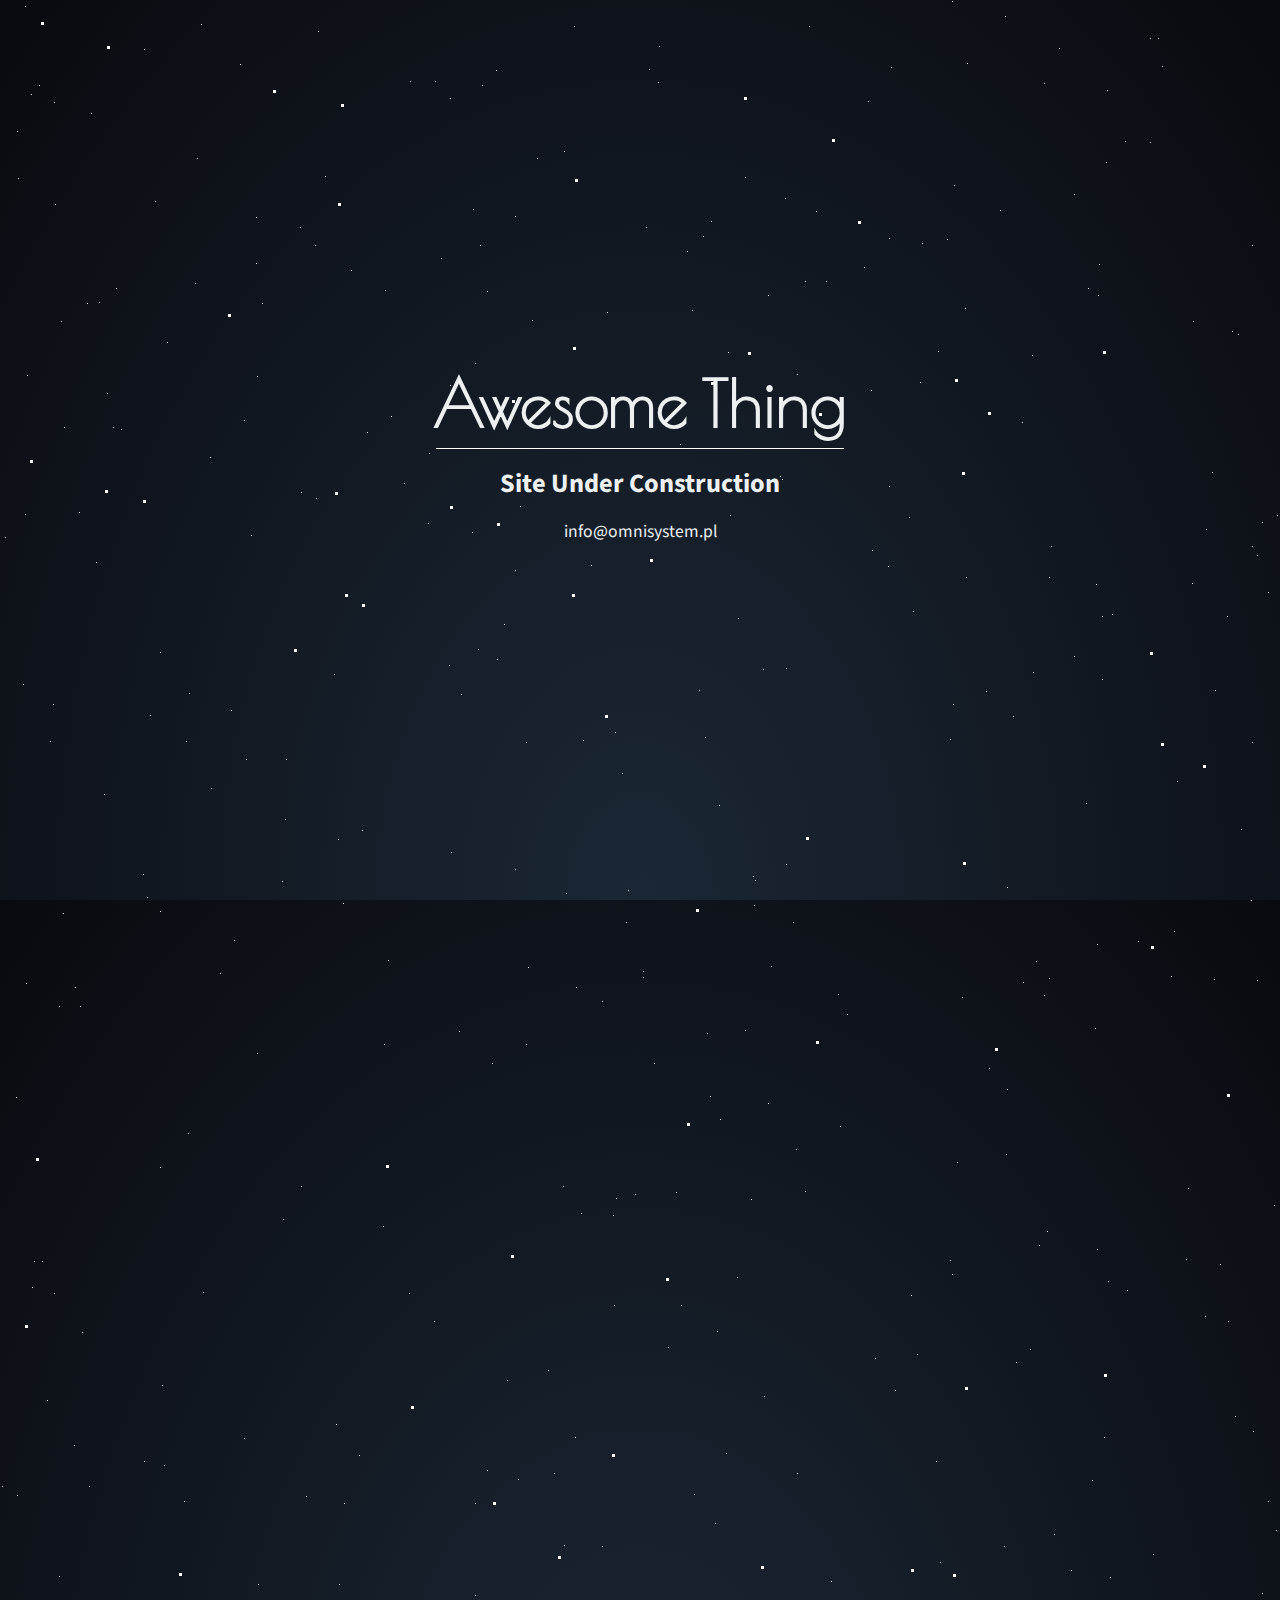
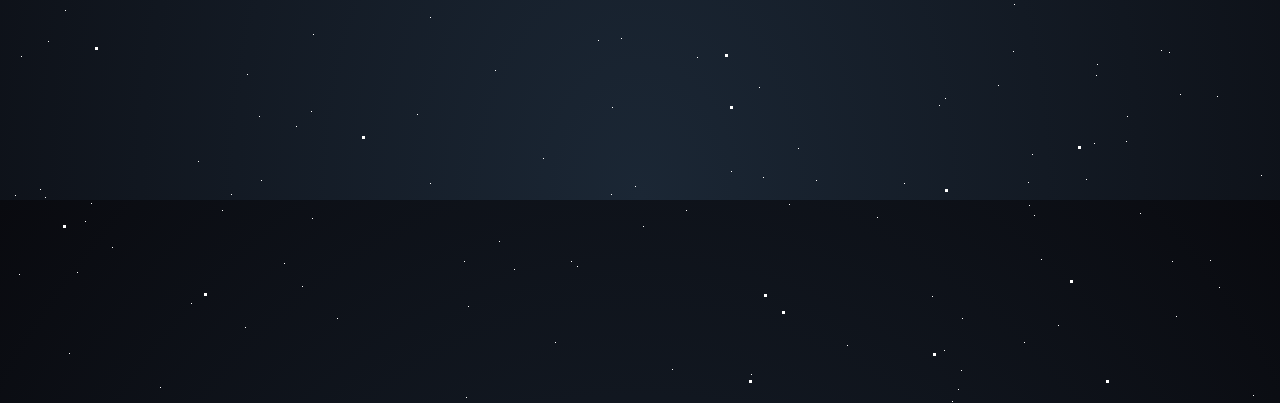
<file: index.html>
<!DOCTYPE html>
<html lang="en">

<head>
    <meta charset="UTF-8">
    <meta name="viewport" content="width=device-width,initial-scale=1">
    <meta http-equiv="X-UA-Compatible" content="IE=edge">
    <title>Site under construction</title>
    <meta name="description" content="web deweloper">
    <meta name="keywords" content="strona internetowa">
    <link rel="stylesheet" href="style.css">
    <!--    <link rel="stylesheet" href="#">-->
    <!--    <link rel="stylesheet" href="#">-->
    <!--    <link rel="shortcut icon" type="image/x-icon" href="#">-->
</head>

<body>
    <div class="overlay"></div>
    <div class="stars" aria-hidden="true"></div>
    <div class="starts2" aria-hidden="true"></div>
    <div class="stars3" aria-hidden="true"></div>
    <main class="main">
        <section class="contact">
            <h1 class="title">Awesome Thing</h1>
            <h2 class="sub-title">Site Under Construction</h2>
            <p>
                <a class="email" href="mailto:info@omnisystem.pl">info@omnisystem.pl</a>
            </p>
        </section>
    </main>
</body>

</html>
</file>
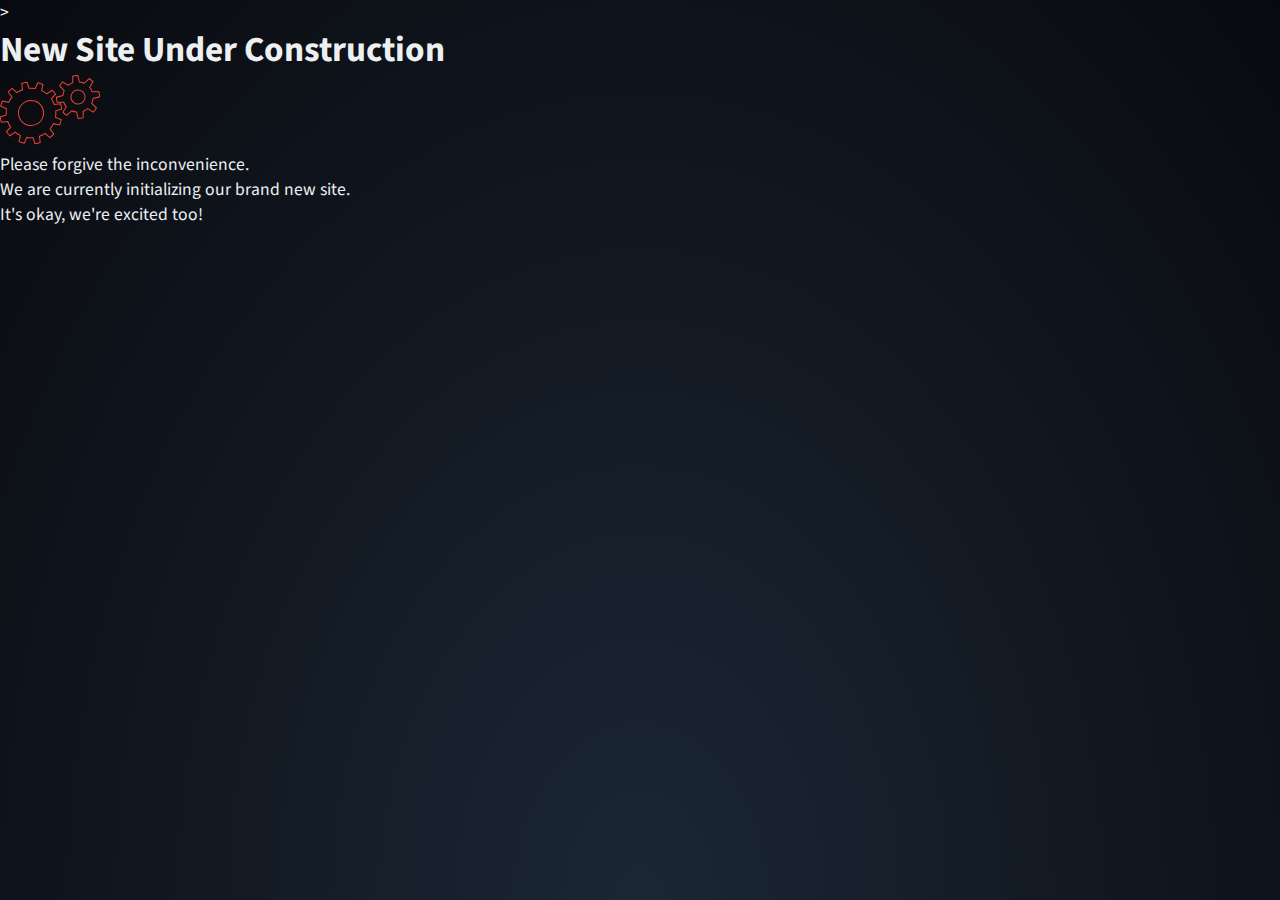
<file: UnderConstruction.html>
<!DOCTYPE html>
<html lang="en">

<head>
    <meta charset="UTF-8">
    <meta name="viewport" content="width=device-width,initial-scale=1">
    <meta http-equiv="X-UA-Compatible" content="IE=edge">>
    <title>Not Found 404</title>
    <meta name="description" content="web deweloper">
    <meta name="keywords" content="strona internetowa">
    <link rel="stylesheet" href="style.css">
    <link rel="stylesheet" href="#">
    <link rel="stylesheet" href="#">
    <link rel="shortcut icon" type="image/x-icon" href="#">
</head>

<body>
<div class="warning-content">
<h1>New Site Under Construction</h1>
<svg version="1.1" xmlns="http://www.w3.org/2000/svg" xmlns:xlink="http://www.w3.org/1999/xlink" x="0px" y="0px"
	 width="100.001px" height="70px" viewBox="0 0 100 68">
<g id="large">
	<g>
	<path d="M55.777,38.473l6.221-1.133c0.017-1.791-0.123-3.573-0.41-5.324l-6.321-0.19c-0.438-2.053-1.135-4.048-2.076-5.931
		l4.82-4.094c-0.868-1.552-1.874-3.028-3.005-4.417l-5.569,2.999c-1.385-1.54-2.98-2.921-4.771-4.099l2.124-5.954
		c-0.759-0.452-1.543-0.878-2.357-1.269c-0.811-0.39-1.625-0.732-2.449-1.046l-3.325,5.381c-2.038-0.665-4.113-1.052-6.183-1.174
		L31.34,6.002c-1.792-0.02-3.571,0.119-5.32,0.406l-0.191,6.32c-2.056,0.439-4.051,1.137-5.936,2.08l-4.097-4.82
		c-1.546,0.872-3.022,1.875-4.407,3.006l2.996,5.566c-1.54,1.384-2.925,2.985-4.104,4.778c-2.16-0.771-4.196-1.498-5.953-2.127
		c-0.449,0.765-0.875,1.544-1.265,2.354c-0.39,0.811-0.733,1.63-1.049,2.457c1.587,0.981,3.424,2.119,5.377,3.325
		c-0.662,2.037-1.049,4.117-1.172,6.186l-6.218,1.136c-0.021,1.789,0.12,3.566,0.407,5.321l6.32,0.188
		c0.442,2.06,1.143,4.057,2.082,5.937l-4.818,4.095c0.872,1.549,1.873,3.026,3.009,4.412l5.563-2.998
		c1.392,1.54,2.989,2.92,4.777,4.099l-2.121,5.954c0.756,0.446,1.538,0.871,2.348,1.258c0.813,0.394,1.633,0.739,2.462,1.05
		l3.326-5.375c2.033,0.662,4.109,1.05,6.175,1.17l1.137,6.221c1.791,0.019,3.569-0.123,5.323-0.407l0.194-6.324
		c2.053-0.438,4.045-1.136,5.927-2.079l4.093,4.817c1.55-0.865,3.026-1.87,4.414-2.999l-2.995-5.572
		c1.537-1.385,2.914-2.98,4.093-4.772l5.953,2.127c0.448-0.761,0.878-1.545,1.268-2.356c0.388-0.808,0.729-1.631,1.047-2.458
		l-5.378-3.324C55.268,42.615,55.655,40.542,55.777,38.473z M42.302,42.435c-3.002,6.243-10.495,8.872-16.737,5.866
		c-6.244-2.999-8.872-10.493-5.867-16.736c3.002-6.244,10.495-8.873,16.736-5.869C42.676,28.698,45.306,36.19,42.302,42.435z"  fill="none" stroke="#E43"/>    <animateTransform
            attributeName="transform"
            begin="0s"
            dur="3s"
            type="rotate"
            from="0 31 37"
            to="360 31 37"
            repeatCount="indefinite"
    </animateTransform>
</g>
<g id="small">
	<path d="M93.068,19.253L99,16.31c-0.371-1.651-0.934-3.257-1.679-4.776l-6.472,1.404c-0.902-1.436-2.051-2.735-3.42-3.819
		l2.115-6.273c-0.706-0.448-1.443-0.867-2.213-1.238c-0.774-0.371-1.559-0.685-2.351-0.958l-3.584,5.567
		c-1.701-0.39-3.432-0.479-5.118-0.284L73.335,0c-1.652,0.367-3.256,0.931-4.776,1.672l1.404,6.47
		c-1.439,0.899-2.744,2.047-3.835,3.419c-2.208-0.746-4.38-1.476-6.273-2.114c-0.451,0.71-0.874,1.448-1.244,2.229
		c-0.371,0.764-0.68,1.541-0.954,2.329c1.681,1.078,3.612,2.323,5.569,3.579c-0.399,1.711-0.486,3.449-0.291,5.145
		c-2.086,1.034-4.143,2.055-5.936,2.945c0.368,1.648,0.929,3.25,1.67,4.769c1.954-0.426,4.193-0.912,6.468-1.405
		c0.906,1.449,2.06,2.758,3.442,3.853l-2.117,6.27c0.708,0.449,1.439,0.865,2.218,1.236c0.767,0.371,1.551,0.685,2.338,0.96
		c1.081-1.68,2.319-3.612,3.583-5.574c1.714,0.401,3.457,0.484,5.156,0.288L82.695,42c1.651-0.371,3.252-0.931,4.773-1.676
		c-0.425-1.952-0.912-4.194-1.404-6.473c1.439-0.902,2.744-2.057,3.835-3.436l6.273,2.11c0.444-0.7,0.856-1.43,1.225-2.197
		c0.372-0.777,0.691-1.569,0.963-2.361l-5.568-3.586C93.181,22.677,93.269,20.939,93.068,19.253z M84.365,24.062
		c-1.693,3.513-5.908,4.991-9.418,3.302c-3.513-1.689-4.99-5.906-3.301-9.419c1.688-3.513,5.906-4.991,9.417-3.302
		C84.573,16.331,86.05,20.549,84.365,24.062z" fill="none" stroke="#E43"/>
  <animateTransform
            attributeName="transform"
            begin="0s"
            dur="2s"
            type="rotate"
            from="0 78 21"
            to="-360 78 21"
            repeatCount="indefinite"
    </animateTransform>
</g>
</svg>
<p>
  Please forgive the inconvenience. <br />
  We are currently initializing our brand new site.
</p>
<p>
  It's okay, we're excited too!
</p>

</div>
</body>

</html>
</file>
<file: style.css>
@import url('https://fonts.googleapis.com/css?family=Poiret+One|Source+Sans+Pro');

* {
    padding: 0;
    margin: 0;
    box-sizing: border-box;
}

html,
body {
    height: 100%;
}

body {
    font-size: 110%;
    color: #ecf0f1;
    font-family: 'Source Sans Pro', sans-serif;
    background: radial-gradient(ellipse at bottom, #1b2735 0%, #090a0f 100%);
    width: 100%;
    position: absolute;
    top: 0;
    left: 0;
    overflow: hidden;
}

.main {
    position: absolute;
    height: 100%;
    width: 100%;
    display: flex;
    justify-content: center;
    align-items: center;
}

.contact {
    display: flex;
    flex-direction: column;
    justify-content: center;
    align-items: center;
}

.title {
    font-family: 'Poiret One', cursive;
    font-size: 4rem;
    margin-bottom: .5rem;
    width: 100%;
    text-align: center;
}

.sub-title {
    border-top: .1rem solid #fff;
    padding: 1rem 4rem;
    text-align: center;
}

.email {
    color: #ecf0f1;
    text-decoration: none;
}

.email:hover {
    color: #fff;
}


/* CSS hack using multiple box-shadows to get them **Stars** */

.stars {
    width: 1px;
    height: 1px;
    background: transparent;
    box-shadow: 1983px 1070px #FFF, 1625px 734px #FFF, 1505px 1218px #FFF, 1288px 1382px #FFF, 1023px 982px #FFF, 184px 1501px #FFF, 1352px 1072px #FFF, 966px 577px #FFF, 1928px 1505px #FFF, 284px 1863px #FFF, 871px 390px #FFF, 1591px 1017px #FFF, 1919px 1315px #FFF, 1552px 697px #FFF, 1775px 1722px #FFF, 61px 321px #FFF, 1108px 1281px #FFF, 1795px 22px #FFF, 1808px 716px #FFF, 797px 374px #FFF, 796px 1149px #FFF, 952px 1px #FFF, 1361px 1185px #FFF, 1110px 1577px #FFF, 1058px 1925px #FFF, 160px 1987px #FFF, 1274px 1205px #FFF, 39px 85px #FFF, 1835px 484px #FFF, 495px 1670px #FFF, 986px 691px #FFF, 2px 1486px #FFF, 719px 805px #FFF, 1601px 89px #FFF, 591px 565px #FFF, 1317px 1604px #FFF, 1805px 1486px #FFF, 703px 236px #FFF, 1950px 1089px #FFF, 1527px 1923px #FFF, 1690px 36px #FFF, 1252px 245px #FFF, 343px 903px #FFF, 143px 874px #FFF, 939px 1705px #FFF, 1733px 372px #FFF, 362px 830px #FFF, 1580px 1181px #FFF, 251px 535px #FFF, 1666px 1111px #FFF, 1276px 1530px #FFF, 958px 1989px #FFF, 75px 987px #FFF, 256px 217px #FFF, 635px 1194px #FFF, 1004px 1546px #FFF, 1910px 878px #FFF, 520px 506px #FFF, 1000px 210px #FFF, 1455px 1027px #FFF, 417px 1714px #FFF, 1376px 674px #FFF, 1744px 1390px #FFF, 195px 283px #FFF, 621px 1638px #FFF, 962px 997px #FFF, 283px 1219px #FFF, 1591px 1953px #FFF, 160px 652px #FFF, 1430px 948px #FFF, 1589px 1722px #FFF, 614px 1305px #FFF, 167px 342px #FFF, 1172px 1861px #FFF, 1097px 1249px #FFF, 1094px 1743px #FFF, 1988px 1361px #FFF, 461px 694px #FFF, 1096px 584px #FFF, 1876px 1984px #FFF, 315px 245px #FFF, 441px 258px #FFF, 1219px 1887px #FFF, 480px 245px #FFF, 285px 819px #FFF, 1753px 1833px #FFF, 816px 1780px #FFF, 245px 1927px #FFF, 715px 1523px #FFF, 475px 1595px #FFF, 1162px 66px #FFF, 543px 1758px #FFF, 112px 1847px #FFF, 1604px 1243px #FFF, 1888px 1758px #FFF, 162px 1385px #FFF, 1587px 1863px #FFF, 1059px 48px #FFF, 1161px 1650px #FFF, 1881px 289px #FFF, 475px 363px #FFF, 160px 911px #FFF, 487px 291px #FFF, 496px 70px #FFF, 1107px 90px #FFF, 731px 1771px #FFF, 1517px 918px #FFF, 1013px 716px #FFF, 1832px 882px #FFF, 107px 393px #FFF, 1503px 1860px #FFF, 31px 94px #FFF, 1640px 1112px #FFF, 697px 1657px #FFF, 435px 81px #FFF, 1526px 1467px #FFF, 602px 1001px #FFF, 1409px 306px #FFF, 1631px 1005px #FFF, 302px 1886px #FFF, 1262px 522px #FFF, 1606px 776px #FFF, 1813px 1471px #FFF, 1784px 1953px #FFF, 499px 1841px #FFF, 805px 1191px #FFF, 786px 864px #FFF, 940px 1562px #FFF, 1016px 1362px #FFF, 1036px 961px #FFF, 1666px 173px #FFF, 1214px 979px #FFF, 54px 1293px #FFF, 231px 710px #FFF, 434px 1321px #FFF, 259px 1716px #FFF, 1463px 380px #FFF, 1406px 1130px #FFF, 913px 611px #FFF, 1489px 1218px #FFF, 1777px 61px #FFF, 967px 63px #FFF, 1598px 1504px #FFF, 1528px 1134px #FFF, 1641px 111px #FFF, 1980px 1181px #FFF, 945px 1698px #FFF, 430px 1617px #FFF, 482px 85px #FFF, 554px 1473px #FFF, 1112px 614px #FFF, 1030px 1349px #FFF, 1666px 1753px #FFF, 1049px 978px #FFF, 1817px 1144px #FFF, 759px 1687px #FFF, 1371px 1720px #FFF, 1393px 461px #FFF, 26px 983px #FFF, 85px 1821px #FFF, 1193px 321px #FFF, 240px 64px #FFF, 220px 973px #FFF, 607px 312px #FFF, 1102px 679px #FFF, 1314px 329px #FFF, 1802px 1079px #FFF, 1997px 85px #FFF, 782px 479px #FFF, 1647px 52px #FFF, 1945px 514px #FFF, 938px 351px #FFF, 1140px 1813px #FFF, 1348px 1582px #FFF, 1188px 1188px #FFF, 1494px 1341px #FFF, 1552px 834px #FFF, 1592px 1952px #FFF, 450px 98px #FFF, 581px 1213px #FFF, 1736px 1193px #FFF, 944px 1950px #FFF, 526px 1044px #FFF, 1869px 788px #FFF, 911px 1295px #FFF, 1521px 1135px #FFF, 1725px 1438px #FFF, 1691px 110px #FFF, 1903px 1777px #FFF, 643px 1826px #FFF, 222px 1810px #FFF, 1613px 1035px #FFF, 201px 24px #FFF, 1325px 557px #FFF, 1169px 1652px #FFF, 385px 290px #FFF, 1733px 168px #FFF, 1886px 438px #FFF, 1533px 315px #FFF, 388px 960px #FFF, 312px 1818px #FFF, 1605px 6px #FFF, 231px 1794px #FFF, 686px 1810px #FFF, 1301px 577px #FFF, 1583px 474px #FFF, 1916px 756px #FFF, 694px 1494px #FFF, 1877px 1341px #FFF, 25px 6px #FFF, 1717px 316px #FFF, 1906px 1307px #FFF, 1555px 316px #FFF, 699px 690px #FFF, 1335px 368px #FFF, 1871px 668px #FFF, 301px 492px #FFF, 1899px 747px #FFF, 680px 444px #FFF, 654px 1063px #FFF, 45px 1797px #FFF, 826px 281px #FFF, 1041px 1859px #FFF, 1690px 7px #FFF, 797px 1473px #FFF, 1697px 1680px #FFF, 1704px 572px #FFF, 144px 49px #FFF, 1099px 264px #FFF, 789px 1804px #FFF, 186px 741px #FFF, 306px 1496px #FFF, 473px 209px #FFF, 1763px 127px #FFF, 116px 288px #FFF, 450px 385px #FFF, 210px 457px #FFF, 1433px 1540px #FFF, 1766px 1459px #FFF, 1426px 215px #FFF, 1313px 296px #FFF, 410px 81px #FFF, 1809px 593px #FFF, 515px 216px #FFF, 1903px 1912px #FFF, 564px 1545px #FFF, 99px 302px #FFF, 164px 1465px #FFF, 1560px 801px #FFF, 1839px 663px #FFF, 191px 1903px #FFF, 5px 537px #FFF, 1150px 38px #FFF, 1310px 647px #FFF, 1257px 555px #FFF, 487px 1470px #FFF, 1769px 1121px #FFF, 1698px 1155px #FFF, 1176px 1916px #FFF, 1192px 583px #FFF, 1778px 1511px #FFF, 1330px 354px #FFF, 705px 737px #FFF, 449px 665px #FFF, 89px 1486px #FFF, 751px 1974px #FFF, 1733px 1742px #FFF, 1289px 1386px #FFF, 1621px 1363px #FFF, 571px 1861px #FFF, 1697px 1850px #FFF, 504px 624px #FFF, 889px 238px #FFF, 1627px 1435px #FFF, 1379px 1367px #FFF, 872px 550px #FFF, 472px 532px #FFF, 466px 1997px #FFF, 932px 1896px #FFF, 1044px 83px #FFF, 1262px 1593px #FFF, 1953px 1478px #FFF, 1127px 1716px #FFF, 325px 176px #FFF, 1742px 1505px #FFF, 1088px 288px #FFF, 1212px 472px #FFF, 1365px 985px #FFF, 1086px 803px #FFF, 256px 263px #FFF, 1300px 1444px #FFF, 1673px 201px #FFF, 188px 1133px #FFF, 404px 483px #FFF, 59px 1006px #FFF, 1013px 1651px #FFF, 947px 239px #FFF, 18px 178px #FFF, 1430px 1851px #FFF, 763px 1777px #FFF, 1737px 196px #FFF, 643px 977px #FFF, 1335px 1275px #FFF, 1513px 1200px #FFF, 497px 659px #FFF, 1929px 800px #FFF, 1481px 283px #FFF, 1232px 331px #FFF, 1518px 1754px #FFF, 515px 869px #FFF, 1127px 1290px #FFF, 726px 1453px #FFF, 864px 267px #FFF, 313px 1634px #FFF, 1562px 606px #FFF, 91px 1803px #FFF, 40px 1789px #FFF, 1097px 944px #FFF, 1949px 1949px #FFF, 17px 1495px #FFF, 1786px 93px #FFF, 577px 1866px #FFF, 1252px 546px #FFF, 564px 151px #FFF, 1096px 1675px #FFF, 1743px 1694px #FFF, 1332px 311px #FFF, 1935px 1625px #FFF, 1251px 900px #FFF, 840px 1126px #FFF, 763px 669px #FFF, 1414px 1146px #FFF, 32px 1287px #FFF, 950px 739px #FFF, 1730px 856px #FFF, 1032px 1754px #FFF, 155px 201px #FFF, 1999px 1250px #FFF, 1811px 1488px #FFF, 805px 281px #FFF, 875px 1358px #FFF, 1757px 86px #FFF, 1824px 605px #FFF, 429px 453px #FFF, 1955px 1159px #FFF, 19px 1874px #FFF, 1549px 109px #FFF, 1684px 145px #FFF, 1973px 685px #FFF, 338px 839px #FFF, 659px 46px #FFF, 1600px 344px #FFF, 838px 994px #FFF, 337px 1918px #FFF, 583px 740px #FFF, 687px 251px #FFF, 1900px 1031px #FFF, 1296px 449px #FFF, 1268px 592px #FFF, 383px 1226px #FFF, 868px 101px #FFF, 891px 67px #FFF, 1957px 940px #FFF, 74px 1445px #FFF, 1432px 898px #FFF, 430px 1783px #FFF, 954px 185px #FFF, 359px 1455px #FFF, 635px 1786px #FFF, 1186px 1259px #FFF, 1445px 1505px #FFF, 1177px 781px #FFF, 1407px 603px #FFF, 1257px 980px #FFF, 96px 562px #FFF, 1999px 1560px #FFF, 1153px 1554px #FFF, 1033px 672px #FFF, 1051px 546px #FFF, 753px 876px #FFF, 1763px 145px #FFF, 1704px 1207px #FFF, 34px 1261px #FFF, 817px 1041px #FFF, 247px 1674px #FFF, 121px 429px #FFF, 515px 570px #FFF, 1762px 1489px #FFF, 234px 940px #FFF, 1095px 1028px #FFF, 720px 1119px #FFF, 1238px 334px #FFF, 91px 113px #FFF, 147px 897px #FFF, 1029px 1805px #FFF, 1680px 1957px #FFF, 475px 1503px #FFF, 1557px 917px #FFF, 1458px 1762px #FFF, 612px 1707px #FFF, 1329px 393px #FFF, 160px 1167px #FFF, 1631px 1887px #FFF, 1125px 141px #FFF, 257px 376px #FFF, 809px 26px #FFF, 1349px 199px #FFF, 1805px 88px #FFF, 69px 1953px #FFF, 1206px 529px #FFF, 646px 227px #FFF, 1097px 1664px #FFF, 42px 1261px #FFF, 1604px 360px #FFF, 1939px 187px #FFF, 1220px 1264px #FFF, 1044px 995px #FFF, 1005px 16px #FFF, 1648px 1612px #FFF, 847px 1014px #FFF, 339px 1584px #FFF, 1329px 1304px #FFF, 961px 1970px #FFF, 711px 221px #FFF, 888px 566px #FFF, 53px 704px #FFF, 1369px 846px #FFF, 1261px 1775px #FFF, 737px 1277px #FFF, 1071px 1570px #FFF, 77px 1872px #FFF, 1268px 1501px #FFF, 598px 1640px #FFF, 1769px 297px #FFF, 1074px 656px #FFF, 1006px 1154px #FFF, 672px 1969px #FFF, 922px 243px #FFF, 622px 773px #FFF, 1875px 804px #FFF, 1873px 600px #FFF, 1844px 1794px #FFF, 1253px 1995px #FFF, 616px 1198px #FFF, 1829px 1743px #FFF, 1321px 504px #FFF, 1340px 566px #FFF, 1520px 1825px #FFF, 1696px 1333px #FFF, 537px 158px #FFF, 1106px 162px #FFF, 25px 514px #FFF, 1022px 422px #FFF, 1955px 391px #FFF, 1126px 1741px #FFF, 754px 905px #FFF, 1217px 1696px #FFF, 351px 270px #FFF, 950px 1260px #FFF, 1847px 658px #FFF, 23px 684px #FFF, 1295px 572px #FFF, 257px 1053px #FFF, 87px 303px #FFF, 798px 1748px #FFF, 1150px 142px #FFF, 48px 1641px #FFF, 1492px 1328px #FFF, 1385px 1766px #FFF, 296px 1726px #FFF, 1299px 1780px #FFF, 1316px 522px #FFF, 1953px 1526px #FFF, 1007px 1089px #FFF, 1824px 1598px #FFF, 1720px 480px #FFF, 555px 1942px #FFF, 367px 432px #FFF, 957px 1162px #FFF, 384px 1044px #FFF, 738px 618px #FFF, 1568px 1432px #FFF, 211px 788px #FFF, 198px 1761px #FFF, 745px 177px #FFF, 1700px 159px #FFF, 316px 498px #FFF, 65px 1610px #FFF, 1948px 1638px #FFF, 936px 1461px #FFF, 1656px 622px #FFF, 575px 1437px #FFF, 336px 1424px #FFF, 1215px 690px #FFF, 1641px 1542px #FFF, 998px 1685px #FFF, 952px 1274px #FFF, 1448px 1165px #FFF, 904px 1783px #FFF, 1788px 1404px #FFF, 1748px 1717px #FFF, 793px 922px #FFF, 1032px 355px #FFF, 1158px 38px #FFF, 1573px 1855px #FFF, 751px 1199px #FFF, 1284px 227px #FFF, 391px 416px #FFF, 55px 204px #FFF, 962px 1918px #FFF, 668px 1347px #FFF, 613px 1215px #FFF, 615px 732px #FFF, 1442px 1752px #FFF, 1086px 1779px #FFF, 532px 320px #FFF, 1228px 1321px #FFF, 1796px 1906px #FFF, 150px 715px #FFF, 1694px 1005px #FFF, 1509px 391px #FFF, 262px 303px #FFF, 1743px 909px #FFF, 1966px 1203px #FFF, 707px 1033px #FFF, 82px 1332px #FFF, 104px 794px #FFF, 246px 759px #FFF, 507px 1380px #FFF, 1227px 616px #FFF, 917px 1354px #FFF, 1941px 759px #FFF, 451px 852px #FFF, 17px 131px #FFF, 780px 476px #FFF, 816px 211px #FFF, 1039px 1245px #FFF, 1521px 1036px #FFF, 1509px 1542px #FFF, 1368px 960px #FFF, 1104px 1437px #FFF, 1171px 976px #FFF, 681px 1305px #FFF, 1741px 579px #FFF, 953px 704px #FFF, 1810px 328px #FFF, 1960px 1396px #FFF, 1098px 295px #FFF, 1409px 919px #FFF, 1830px 1176px #FFF, 492px 1063px #FFF, 1277px 515px #FFF, 602px 1546px #FFF, 1832px 236px #FFF, 1513px 274px #FFF, 1983px 794px #FFF, 2000px 1505px #FFF, 920px 382px #FFF, 1374px 1235px #FFF, 692px 310px #FFF, 1028px 1782px #FFF, 1007px 887px #FFF, 1492px 858px #FFF, 877px 1817px #FFF, 1024px 1942px #FFF, 658px 82px #FFF, 526px 742px #FFF, 755px 880px #FFF, 301px 1186px #FFF, 318px 31px #FFF, 1517px 1244px #FFF, 1996px 1126px #FFF, 464px 1861px #FFF, 334px 674px #FFF, 768px 1103px #FFF, 628px 890px #FFF, 1054px 1534px #FFF, 59px 1576px #FFF, 189px 693px #FFF, 16px 1097px #FFF, 563px 1186px #FFF, 428px 523px #FFF, 1047px 1231px #FFF, 1940px 1262px #FFF, 643px 971px #FFF, 611px 1794px #FFF, 1676px 21px #FFF, 1882px 1523px #FFF, 258px 1584px #FFF, 768px 295px #FFF, 1253px 1431px #FFF, 1855px 362px #FFF, 576px 987px #FFF, 1904px 470px #FFF, 895px 1390px #FFF, 771px 966px #FFF, 1034px 1815px #FFF, 203px 1292px #FFF, 566px 893px #FFF, 63px 913px #FFF, 1340px 1416px #FFF, 528px 967px #FFF, 1965px 444px #FFF, 1961px 132px #FFF, 1049px 577px #FFF, 459px 1031px #FFF, 261px 1780px #FFF, 1092px 1480px #FFF, 286px 759px #FFF, 1014px 1604px #FFF, 144px 1461px #FFF, 1180px 1694px #FFF, 1348px 613px #FFF, 518px 1479px #FFF, 478px 649px #FFF, 1303px 629px #FFF, 1713px 258px #FFF, 1912px 501px #FFF, 300px 227px #FFF, 989px 1068px #FFF, 197px 158px #FFF, 244px 420px #FFF, 889px 486px #FFF, 1517px 1812px #FFF, 965px 308px #FFF, 409px 1293px #FFF, 47px 1400px #FFF, 1473px 1150px #FFF, 311px 1711px #FFF, 1938px 1000px #FFF, 717px 1331px #FFF, 282px 881px #FFF, 1305px 382px #FFF, 1639px 52px #FFF, 1466px 1228px #FFF, 574px 26px #FFF, 1310px 899px #FFF, 15px 1795px #FFF, 1138px 941px #FFF, 1235px 1416px #FFF, 27px 375px #FFF, 1333px 1470px #FFF, 1462px 1837px #FFF, 1830px 1217px #FFF, 1521px 1848px #FFF, 730px 515px #FFF, 514px 1869px #FFF, 468px 1906px #FFF, 1931px 259px #FFF, 1612px 151px #FFF, 1495px 735px #FFF, 710px 1096px #FFF, 1976px 546px #FFF, 50px 741px #FFF, 1313px 381px #FFF, 54px 102px #FFF, 1873px 1009px #FFF, 1696px 688px #FFF, 626px 922px #FFF, 244px 1438px #FFF, 1746px 1787px #FFF, 1824px 1437px #FFF, 1730px 1219px #FFF, 785px 198px #FFF, 1174px 931px #FFF, 909px 517px #FFF, 1283px 662px #FFF, 1074px 194px #FFF, 847px 1945px #FFF, 113px 427px #FFF, 728px 352px #FFF, 1205px 1316px #FFF, 786px 668px #FFF, 64px 427px #FFF, 548px 1370px #FFF, 1102px 616px #FFF, 676px 1192px #FFF, 1652px 1264px #FFF, 649px 69px #FFF, 1593px 645px #FFF, 1651px 816px #FFF, 1914px 977px #FFF, 80px 1006px #FFF, 1252px 742px #FFF, 1291px 981px #FFF, 1325px 273px #FFF, 831px 1581px #FFF, 344px 1503px #FFF, 1885px 1849px #FFF, 745px 1030px #FFF, 764px 1396px #FFF, 1241px 829px #FFF, 1281px 160px #FFF, 1210px 1860px #FFF, 1998px 411px #FFF, 1752px 1816px #FFF, 21px 1656px #FFF, 1863px 1988px #FFF, 1860px 331px #FFF, 79px 512px #FFF;
    animation: animStar 50s linear infinite;
}

.stars:after {
    content: " ";
    position: absolute;
    top: 2000px;
    width: 1px;
    height: 1px;
    background: transparent;
    box-shadow: 1983px 1070px #FFF, 1625px 734px #FFF, 1505px 1218px #FFF, 1288px 1382px #FFF, 1023px 982px #FFF, 184px 1501px #FFF, 1352px 1072px #FFF, 966px 577px #FFF, 1928px 1505px #FFF, 284px 1863px #FFF, 871px 390px #FFF, 1591px 1017px #FFF, 1919px 1315px #FFF, 1552px 697px #FFF, 1775px 1722px #FFF, 61px 321px #FFF, 1108px 1281px #FFF, 1795px 22px #FFF, 1808px 716px #FFF, 797px 374px #FFF, 796px 1149px #FFF, 952px 1px #FFF, 1361px 1185px #FFF, 1110px 1577px #FFF, 1058px 1925px #FFF, 160px 1987px #FFF, 1274px 1205px #FFF, 39px 85px #FFF, 1835px 484px #FFF, 495px 1670px #FFF, 986px 691px #FFF, 2px 1486px #FFF, 719px 805px #FFF, 1601px 89px #FFF, 591px 565px #FFF, 1317px 1604px #FFF, 1805px 1486px #FFF, 703px 236px #FFF, 1950px 1089px #FFF, 1527px 1923px #FFF, 1690px 36px #FFF, 1252px 245px #FFF, 343px 903px #FFF, 143px 874px #FFF, 939px 1705px #FFF, 1733px 372px #FFF, 362px 830px #FFF, 1580px 1181px #FFF, 251px 535px #FFF, 1666px 1111px #FFF, 1276px 1530px #FFF, 958px 1989px #FFF, 75px 987px #FFF, 256px 217px #FFF, 635px 1194px #FFF, 1004px 1546px #FFF, 1910px 878px #FFF, 520px 506px #FFF, 1000px 210px #FFF, 1455px 1027px #FFF, 417px 1714px #FFF, 1376px 674px #FFF, 1744px 1390px #FFF, 195px 283px #FFF, 621px 1638px #FFF, 962px 997px #FFF, 283px 1219px #FFF, 1591px 1953px #FFF, 160px 652px #FFF, 1430px 948px #FFF, 1589px 1722px #FFF, 614px 1305px #FFF, 167px 342px #FFF, 1172px 1861px #FFF, 1097px 1249px #FFF, 1094px 1743px #FFF, 1988px 1361px #FFF, 461px 694px #FFF, 1096px 584px #FFF, 1876px 1984px #FFF, 315px 245px #FFF, 441px 258px #FFF, 1219px 1887px #FFF, 480px 245px #FFF, 285px 819px #FFF, 1753px 1833px #FFF, 816px 1780px #FFF, 245px 1927px #FFF, 715px 1523px #FFF, 475px 1595px #FFF, 1162px 66px #FFF, 543px 1758px #FFF, 112px 1847px #FFF, 1604px 1243px #FFF, 1888px 1758px #FFF, 162px 1385px #FFF, 1587px 1863px #FFF, 1059px 48px #FFF, 1161px 1650px #FFF, 1881px 289px #FFF, 475px 363px #FFF, 160px 911px #FFF, 487px 291px #FFF, 496px 70px #FFF, 1107px 90px #FFF, 731px 1771px #FFF, 1517px 918px #FFF, 1013px 716px #FFF, 1832px 882px #FFF, 107px 393px #FFF, 1503px 1860px #FFF, 31px 94px #FFF, 1640px 1112px #FFF, 697px 1657px #FFF, 435px 81px #FFF, 1526px 1467px #FFF, 602px 1001px #FFF, 1409px 306px #FFF, 1631px 1005px #FFF, 302px 1886px #FFF, 1262px 522px #FFF, 1606px 776px #FFF, 1813px 1471px #FFF, 1784px 1953px #FFF, 499px 1841px #FFF, 805px 1191px #FFF, 786px 864px #FFF, 940px 1562px #FFF, 1016px 1362px #FFF, 1036px 961px #FFF, 1666px 173px #FFF, 1214px 979px #FFF, 54px 1293px #FFF, 231px 710px #FFF, 434px 1321px #FFF, 259px 1716px #FFF, 1463px 380px #FFF, 1406px 1130px #FFF, 913px 611px #FFF, 1489px 1218px #FFF, 1777px 61px #FFF, 967px 63px #FFF, 1598px 1504px #FFF, 1528px 1134px #FFF, 1641px 111px #FFF, 1980px 1181px #FFF, 945px 1698px #FFF, 430px 1617px #FFF, 482px 85px #FFF, 554px 1473px #FFF, 1112px 614px #FFF, 1030px 1349px #FFF, 1666px 1753px #FFF, 1049px 978px #FFF, 1817px 1144px #FFF, 759px 1687px #FFF, 1371px 1720px #FFF, 1393px 461px #FFF, 26px 983px #FFF, 85px 1821px #FFF, 1193px 321px #FFF, 240px 64px #FFF, 220px 973px #FFF, 607px 312px #FFF, 1102px 679px #FFF, 1314px 329px #FFF, 1802px 1079px #FFF, 1997px 85px #FFF, 782px 479px #FFF, 1647px 52px #FFF, 1945px 514px #FFF, 938px 351px #FFF, 1140px 1813px #FFF, 1348px 1582px #FFF, 1188px 1188px #FFF, 1494px 1341px #FFF, 1552px 834px #FFF, 1592px 1952px #FFF, 450px 98px #FFF, 581px 1213px #FFF, 1736px 1193px #FFF, 944px 1950px #FFF, 526px 1044px #FFF, 1869px 788px #FFF, 911px 1295px #FFF, 1521px 1135px #FFF, 1725px 1438px #FFF, 1691px 110px #FFF, 1903px 1777px #FFF, 643px 1826px #FFF, 222px 1810px #FFF, 1613px 1035px #FFF, 201px 24px #FFF, 1325px 557px #FFF, 1169px 1652px #FFF, 385px 290px #FFF, 1733px 168px #FFF, 1886px 438px #FFF, 1533px 315px #FFF, 388px 960px #FFF, 312px 1818px #FFF, 1605px 6px #FFF, 231px 1794px #FFF, 686px 1810px #FFF, 1301px 577px #FFF, 1583px 474px #FFF, 1916px 756px #FFF, 694px 1494px #FFF, 1877px 1341px #FFF, 25px 6px #FFF, 1717px 316px #FFF, 1906px 1307px #FFF, 1555px 316px #FFF, 699px 690px #FFF, 1335px 368px #FFF, 1871px 668px #FFF, 301px 492px #FFF, 1899px 747px #FFF, 680px 444px #FFF, 654px 1063px #FFF, 45px 1797px #FFF, 826px 281px #FFF, 1041px 1859px #FFF, 1690px 7px #FFF, 797px 1473px #FFF, 1697px 1680px #FFF, 1704px 572px #FFF, 144px 49px #FFF, 1099px 264px #FFF, 789px 1804px #FFF, 186px 741px #FFF, 306px 1496px #FFF, 473px 209px #FFF, 1763px 127px #FFF, 116px 288px #FFF, 450px 385px #FFF, 210px 457px #FFF, 1433px 1540px #FFF, 1766px 1459px #FFF, 1426px 215px #FFF, 1313px 296px #FFF, 410px 81px #FFF, 1809px 593px #FFF, 515px 216px #FFF, 1903px 1912px #FFF, 564px 1545px #FFF, 99px 302px #FFF, 164px 1465px #FFF, 1560px 801px #FFF, 1839px 663px #FFF, 191px 1903px #FFF, 5px 537px #FFF, 1150px 38px #FFF, 1310px 647px #FFF, 1257px 555px #FFF, 487px 1470px #FFF, 1769px 1121px #FFF, 1698px 1155px #FFF, 1176px 1916px #FFF, 1192px 583px #FFF, 1778px 1511px #FFF, 1330px 354px #FFF, 705px 737px #FFF, 449px 665px #FFF, 89px 1486px #FFF, 751px 1974px #FFF, 1733px 1742px #FFF, 1289px 1386px #FFF, 1621px 1363px #FFF, 571px 1861px #FFF, 1697px 1850px #FFF, 504px 624px #FFF, 889px 238px #FFF, 1627px 1435px #FFF, 1379px 1367px #FFF, 872px 550px #FFF, 472px 532px #FFF, 466px 1997px #FFF, 932px 1896px #FFF, 1044px 83px #FFF, 1262px 1593px #FFF, 1953px 1478px #FFF, 1127px 1716px #FFF, 325px 176px #FFF, 1742px 1505px #FFF, 1088px 288px #FFF, 1212px 472px #FFF, 1365px 985px #FFF, 1086px 803px #FFF, 256px 263px #FFF, 1300px 1444px #FFF, 1673px 201px #FFF, 188px 1133px #FFF, 404px 483px #FFF, 59px 1006px #FFF, 1013px 1651px #FFF, 947px 239px #FFF, 18px 178px #FFF, 1430px 1851px #FFF, 763px 1777px #FFF, 1737px 196px #FFF, 643px 977px #FFF, 1335px 1275px #FFF, 1513px 1200px #FFF, 497px 659px #FFF, 1929px 800px #FFF, 1481px 283px #FFF, 1232px 331px #FFF, 1518px 1754px #FFF, 515px 869px #FFF, 1127px 1290px #FFF, 726px 1453px #FFF, 864px 267px #FFF, 313px 1634px #FFF, 1562px 606px #FFF, 91px 1803px #FFF, 40px 1789px #FFF, 1097px 944px #FFF, 1949px 1949px #FFF, 17px 1495px #FFF, 1786px 93px #FFF, 577px 1866px #FFF, 1252px 546px #FFF, 564px 151px #FFF, 1096px 1675px #FFF, 1743px 1694px #FFF, 1332px 311px #FFF, 1935px 1625px #FFF, 1251px 900px #FFF, 840px 1126px #FFF, 763px 669px #FFF, 1414px 1146px #FFF, 32px 1287px #FFF, 950px 739px #FFF, 1730px 856px #FFF, 1032px 1754px #FFF, 155px 201px #FFF, 1999px 1250px #FFF, 1811px 1488px #FFF, 805px 281px #FFF, 875px 1358px #FFF, 1757px 86px #FFF, 1824px 605px #FFF, 429px 453px #FFF, 1955px 1159px #FFF, 19px 1874px #FFF, 1549px 109px #FFF, 1684px 145px #FFF, 1973px 685px #FFF, 338px 839px #FFF, 659px 46px #FFF, 1600px 344px #FFF, 838px 994px #FFF, 337px 1918px #FFF, 583px 740px #FFF, 687px 251px #FFF, 1900px 1031px #FFF, 1296px 449px #FFF, 1268px 592px #FFF, 383px 1226px #FFF, 868px 101px #FFF, 891px 67px #FFF, 1957px 940px #FFF, 74px 1445px #FFF, 1432px 898px #FFF, 430px 1783px #FFF, 954px 185px #FFF, 359px 1455px #FFF, 635px 1786px #FFF, 1186px 1259px #FFF, 1445px 1505px #FFF, 1177px 781px #FFF, 1407px 603px #FFF, 1257px 980px #FFF, 96px 562px #FFF, 1999px 1560px #FFF, 1153px 1554px #FFF, 1033px 672px #FFF, 1051px 546px #FFF, 753px 876px #FFF, 1763px 145px #FFF, 1704px 1207px #FFF, 34px 1261px #FFF, 817px 1041px #FFF, 247px 1674px #FFF, 121px 429px #FFF, 515px 570px #FFF, 1762px 1489px #FFF, 234px 940px #FFF, 1095px 1028px #FFF, 720px 1119px #FFF, 1238px 334px #FFF, 91px 113px #FFF, 147px 897px #FFF, 1029px 1805px #FFF, 1680px 1957px #FFF, 475px 1503px #FFF, 1557px 917px #FFF, 1458px 1762px #FFF, 612px 1707px #FFF, 1329px 393px #FFF, 160px 1167px #FFF, 1631px 1887px #FFF, 1125px 141px #FFF, 257px 376px #FFF, 809px 26px #FFF, 1349px 199px #FFF, 1805px 88px #FFF, 69px 1953px #FFF, 1206px 529px #FFF, 646px 227px #FFF, 1097px 1664px #FFF, 42px 1261px #FFF, 1604px 360px #FFF, 1939px 187px #FFF, 1220px 1264px #FFF, 1044px 995px #FFF, 1005px 16px #FFF, 1648px 1612px #FFF, 847px 1014px #FFF, 339px 1584px #FFF, 1329px 1304px #FFF, 961px 1970px #FFF, 711px 221px #FFF, 888px 566px #FFF, 53px 704px #FFF, 1369px 846px #FFF, 1261px 1775px #FFF, 737px 1277px #FFF, 1071px 1570px #FFF, 77px 1872px #FFF, 1268px 1501px #FFF, 598px 1640px #FFF, 1769px 297px #FFF, 1074px 656px #FFF, 1006px 1154px #FFF, 672px 1969px #FFF, 922px 243px #FFF, 622px 773px #FFF, 1875px 804px #FFF, 1873px 600px #FFF, 1844px 1794px #FFF, 1253px 1995px #FFF, 616px 1198px #FFF, 1829px 1743px #FFF, 1321px 504px #FFF, 1340px 566px #FFF, 1520px 1825px #FFF, 1696px 1333px #FFF, 537px 158px #FFF, 1106px 162px #FFF, 25px 514px #FFF, 1022px 422px #FFF, 1955px 391px #FFF, 1126px 1741px #FFF, 754px 905px #FFF, 1217px 1696px #FFF, 351px 270px #FFF, 950px 1260px #FFF, 1847px 658px #FFF, 23px 684px #FFF, 1295px 572px #FFF, 257px 1053px #FFF, 87px 303px #FFF, 798px 1748px #FFF, 1150px 142px #FFF, 48px 1641px #FFF, 1492px 1328px #FFF, 1385px 1766px #FFF, 296px 1726px #FFF, 1299px 1780px #FFF, 1316px 522px #FFF, 1953px 1526px #FFF, 1007px 1089px #FFF, 1824px 1598px #FFF, 1720px 480px #FFF, 555px 1942px #FFF, 367px 432px #FFF, 957px 1162px #FFF, 384px 1044px #FFF, 738px 618px #FFF, 1568px 1432px #FFF, 211px 788px #FFF, 198px 1761px #FFF, 745px 177px #FFF, 1700px 159px #FFF, 316px 498px #FFF, 65px 1610px #FFF, 1948px 1638px #FFF, 936px 1461px #FFF, 1656px 622px #FFF, 575px 1437px #FFF, 336px 1424px #FFF, 1215px 690px #FFF, 1641px 1542px #FFF, 998px 1685px #FFF, 952px 1274px #FFF, 1448px 1165px #FFF, 904px 1783px #FFF, 1788px 1404px #FFF, 1748px 1717px #FFF, 793px 922px #FFF, 1032px 355px #FFF, 1158px 38px #FFF, 1573px 1855px #FFF, 751px 1199px #FFF, 1284px 227px #FFF, 391px 416px #FFF, 55px 204px #FFF, 962px 1918px #FFF, 668px 1347px #FFF, 613px 1215px #FFF, 615px 732px #FFF, 1442px 1752px #FFF, 1086px 1779px #FFF, 532px 320px #FFF, 1228px 1321px #FFF, 1796px 1906px #FFF, 150px 715px #FFF, 1694px 1005px #FFF, 1509px 391px #FFF, 262px 303px #FFF, 1743px 909px #FFF, 1966px 1203px #FFF, 707px 1033px #FFF, 82px 1332px #FFF, 104px 794px #FFF, 246px 759px #FFF, 507px 1380px #FFF, 1227px 616px #FFF, 917px 1354px #FFF, 1941px 759px #FFF, 451px 852px #FFF, 17px 131px #FFF, 780px 476px #FFF, 816px 211px #FFF, 1039px 1245px #FFF, 1521px 1036px #FFF, 1509px 1542px #FFF, 1368px 960px #FFF, 1104px 1437px #FFF, 1171px 976px #FFF, 681px 1305px #FFF, 1741px 579px #FFF, 953px 704px #FFF, 1810px 328px #FFF, 1960px 1396px #FFF, 1098px 295px #FFF, 1409px 919px #FFF, 1830px 1176px #FFF, 492px 1063px #FFF, 1277px 515px #FFF, 602px 1546px #FFF, 1832px 236px #FFF, 1513px 274px #FFF, 1983px 794px #FFF, 2000px 1505px #FFF, 920px 382px #FFF, 1374px 1235px #FFF, 692px 310px #FFF, 1028px 1782px #FFF, 1007px 887px #FFF, 1492px 858px #FFF, 877px 1817px #FFF, 1024px 1942px #FFF, 658px 82px #FFF, 526px 742px #FFF, 755px 880px #FFF, 301px 1186px #FFF, 318px 31px #FFF, 1517px 1244px #FFF, 1996px 1126px #FFF, 464px 1861px #FFF, 334px 674px #FFF, 768px 1103px #FFF, 628px 890px #FFF, 1054px 1534px #FFF, 59px 1576px #FFF, 189px 693px #FFF, 16px 1097px #FFF, 563px 1186px #FFF, 428px 523px #FFF, 1047px 1231px #FFF, 1940px 1262px #FFF, 643px 971px #FFF, 611px 1794px #FFF, 1676px 21px #FFF, 1882px 1523px #FFF, 258px 1584px #FFF, 768px 295px #FFF, 1253px 1431px #FFF, 1855px 362px #FFF, 576px 987px #FFF, 1904px 470px #FFF, 895px 1390px #FFF, 771px 966px #FFF, 1034px 1815px #FFF, 203px 1292px #FFF, 566px 893px #FFF, 63px 913px #FFF, 1340px 1416px #FFF, 528px 967px #FFF, 1965px 444px #FFF, 1961px 132px #FFF, 1049px 577px #FFF, 459px 1031px #FFF, 261px 1780px #FFF, 1092px 1480px #FFF, 286px 759px #FFF, 1014px 1604px #FFF, 144px 1461px #FFF, 1180px 1694px #FFF, 1348px 613px #FFF, 518px 1479px #FFF, 478px 649px #FFF, 1303px 629px #FFF, 1713px 258px #FFF, 1912px 501px #FFF, 300px 227px #FFF, 989px 1068px #FFF, 197px 158px #FFF, 244px 420px #FFF, 889px 486px #FFF, 1517px 1812px #FFF, 965px 308px #FFF, 409px 1293px #FFF, 47px 1400px #FFF, 1473px 1150px #FFF, 311px 1711px #FFF, 1938px 1000px #FFF, 717px 1331px #FFF, 282px 881px #FFF, 1305px 382px #FFF, 1639px 52px #FFF, 1466px 1228px #FFF, 574px 26px #FFF, 1310px 899px #FFF, 15px 1795px #FFF, 1138px 941px #FFF, 1235px 1416px #FFF, 27px 375px #FFF, 1333px 1470px #FFF, 1462px 1837px #FFF, 1830px 1217px #FFF, 1521px 1848px #FFF, 730px 515px #FFF, 514px 1869px #FFF, 468px 1906px #FFF, 1931px 259px #FFF, 1612px 151px #FFF, 1495px 735px #FFF, 710px 1096px #FFF, 1976px 546px #FFF, 50px 741px #FFF, 1313px 381px #FFF, 54px 102px #FFF, 1873px 1009px #FFF, 1696px 688px #FFF, 626px 922px #FFF, 244px 1438px #FFF, 1746px 1787px #FFF, 1824px 1437px #FFF, 1730px 1219px #FFF, 785px 198px #FFF, 1174px 931px #FFF, 909px 517px #FFF, 1283px 662px #FFF, 1074px 194px #FFF, 847px 1945px #FFF, 113px 427px #FFF, 728px 352px #FFF, 1205px 1316px #FFF, 786px 668px #FFF, 64px 427px #FFF, 548px 1370px #FFF, 1102px 616px #FFF, 676px 1192px #FFF, 1652px 1264px #FFF, 649px 69px #FFF, 1593px 645px #FFF, 1651px 816px #FFF, 1914px 977px #FFF, 80px 1006px #FFF, 1252px 742px #FFF, 1291px 981px #FFF, 1325px 273px #FFF, 831px 1581px #FFF, 344px 1503px #FFF, 1885px 1849px #FFF, 745px 1030px #FFF, 764px 1396px #FFF, 1241px 829px #FFF, 1281px 160px #FFF, 1210px 1860px #FFF, 1998px 411px #FFF, 1752px 1816px #FFF, 21px 1656px #FFF, 1863px 1988px #FFF, 1860px 331px #FFF, 79px 512px #FFF;
}

.stars2 {
    width: 2px;
    height: 2px;
    background: transparent;
    box-shadow: 1124px 1500px #FFF, 916px 1039px #FFF, 1281px 2000px #FFF, 1702px 518px #FFF, 246px 953px #FFF, 1889px 287px #FFF, 1438px 1139px #FFF, 1824px 1739px #FFF, 1090px 1205px #FFF, 1514px 392px #FFF, 87px 1797px #FFF, 342px 25px #FFF, 134px 1624px #FFF, 1246px 426px #FFF, 453px 559px #FFF, 609px 308px #FFF, 506px 972px #FFF, 684px 733px #FFF, 85px 1641px #FFF, 1576px 320px #FFF, 145px 809px #FFF, 1822px 1000px #FFF, 21px 1512px #FFF, 173px 1775px #FFF, 1283px 1564px #FFF, 224px 1353px #FFF, 451px 785px #FFF, 703px 1983px #FFF, 508px 1345px #FFF, 957px 1209px #FFF, 698px 162px #FFF, 159px 1835px #FFF, 712px 227px #FFF, 1234px 295px #FFF, 310px 958px #FFF, 889px 31px #FFF, 1321px 1156px #FFF, 501px 274px #FFF, 914px 96px #FFF, 1637px 1954px #FFF, 774px 1326px #FFF, 304px 550px #FFF, 1249px 425px #FFF, 649px 1851px #FFF, 723px 1114px #FFF, 1115px 1524px #FFF, 1937px 1932px #FFF, 44px 1353px #FFF, 850px 1872px #FFF, 1175px 1628px #FFF, 318px 248px #FFF, 291px 521px #FFF, 1246px 1707px #FFF, 1640px 1608px #FFF, 1961px 343px #FFF, 964px 1144px #FFF, 1729px 361px #FFF, 1493px 799px #FFF, 1503px 1030px #FFF, 426px 1162px #FFF, 991px 1700px #FFF, 697px 630px #FFF, 897px 1692px #FFF, 457px 1816px #FFF, 667px 729px #FFF, 1753px 1618px #FFF, 1132px 1095px #FFF, 954px 1846px #FFF, 1938px 1179px #FFF, 135px 434px #FFF, 1134px 1216px #FFF, 491px 543px #FFF, 525px 1114px #FFF, 1769px 1830px #FFF, 1641px 1422px #FFF, 873px 548px #FFF, 1519px 1249px #FFF, 934px 1084px #FFF, 753px 1528px #FFF, 1139px 478px #FFF, 1533px 356px #FFF, 264px 1956px #FFF, 899px 487px #FFF, 1932px 1084px #FFF, 1846px 64px #FFF, 46px 1255px #FFF, 102px 1775px #FFF, 678px 1579px #FFF, 1406px 368px #FFF, 1808px 32px #FFF, 741px 775px #FFF, 225px 1338px #FFF, 124px 731px #FFF, 411px 135px #FFF, 1640px 1276px #FFF, 54px 1998px #FFF, 1126px 1912px #FFF, 1896px 1754px #FFF, 819px 827px #FFF, 1063px 125px #FFF, 955px 1357px #FFF, 945px 1808px #FFF, 777px 1591px #FFF, 508px 1351px #FFF, 966px 983px #FFF, 168px 9px #FFF, 1700px 533px #FFF, 785px 1700px #FFF, 558px 749px #FFF, 56px 1463px #FFF, 1482px 371px #FFF, 1201px 1930px #FFF, 207px 240px #FFF, 538px 146px #FFF, 893px 1156px #FFF, 662px 973px #FFF, 1126px 641px #FFF, 354px 1792px #FFF, 1483px 1367px #FFF, 1032px 1516px #FFF, 322px 1338px #FFF, 1804px 1170px #FFF, 1899px 561px #FFF, 698px 1947px #FFF, 1377px 1501px #FFF, 1966px 1196px #FFF, 108px 1889px #FFF, 790px 1309px #FFF, 1206px 42px #FFF, 1903px 373px #FFF, 465px 113px #FFF, 1776px 1878px #FFF, 1363px 639px #FFF, 1142px 1969px #FFF, 1427px 840px #FFF, 212px 1412px #FFF, 1333px 1905px #FFF, 817px 261px #FFF, 1590px 1046px #FFF, 1139px 89px #FFF, 1852px 311px #FFF, 1618px 1155px #FFF, 387px 1975px #FFF, 290px 1660px #FFF, 1094px 957px #FFF, 1145px 1157px #FFF, 825px 1179px #FFF, 1456px 1133px #FFF, 1214px 922px #FFF, 290px 1880px #FFF, 852px 1027px #FFF, 275px 557px #FFF, 1115px 724px #FFF, 1713px 1698px #FFF, 1819px 1196px #FFF, 1778px 179px #FFF, 401px 610px #FFF, 1288px 1286px #FFF, 1603px 493px #FFF, 497px 306px #FFF, 457px 1005px #FFF, 675px 1814px #FFF, 850px 1719px #FFF, 467px 932px #FFF, 1312px 1366px #FFF, 812px 1643px #FFF, 356px 1170px #FFF, 1915px 787px #FFF, 1923px 1453px #FFF, 542px 860px #FFF, 1496px 832px #FFF, 1689px 90px #FFF, 1404px 73px #FFF, 991px 357px #FFF, 1534px 1469px #FFF, 1036px 822px #FFF, 595px 819px #FFF, 432px 1908px #FFF, 221px 1519px #FFF, 1744px 1507px #FFF, 505px 564px #FFF, 1220px 1959px #FFF, 544px 1880px #FFF, 744px 516px #FFF, 547px 307px #FFF, 1862px 247px #FFF, 1560px 410px #FFF, 736px 282px #FFF, 986px 1452px #FFF, 808px 1942px #FFF, 194px 1307px #FFF, 639px 842px #FFF, 717px 272px #FFF, 580px 103px #FFF, 566px 1916px #FFF, 1847px 91px #FFF, 1583px 629px #FFF, 1270px 1517px #FFF, 1452px 1905px #FFF, 1161px 1965px #FFF;
    animation: animStar 100s linear infinite;
}

.stars2:after {
    content: " ";
    position: absolute;
    top: 2000px;
    width: 2px;
    height: 2px;
    background: transparent;
    box-shadow: 1124px 1500px #FFF, 916px 1039px #FFF, 1281px 2000px #FFF, 1702px 518px #FFF, 246px 953px #FFF, 1889px 287px #FFF, 1438px 1139px #FFF, 1824px 1739px #FFF, 1090px 1205px #FFF, 1514px 392px #FFF, 87px 1797px #FFF, 342px 25px #FFF, 134px 1624px #FFF, 1246px 426px #FFF, 453px 559px #FFF, 609px 308px #FFF, 506px 972px #FFF, 684px 733px #FFF, 85px 1641px #FFF, 1576px 320px #FFF, 145px 809px #FFF, 1822px 1000px #FFF, 21px 1512px #FFF, 173px 1775px #FFF, 1283px 1564px #FFF, 224px 1353px #FFF, 451px 785px #FFF, 703px 1983px #FFF, 508px 1345px #FFF, 957px 1209px #FFF, 698px 162px #FFF, 159px 1835px #FFF, 712px 227px #FFF, 1234px 295px #FFF, 310px 958px #FFF, 889px 31px #FFF, 1321px 1156px #FFF, 501px 274px #FFF, 914px 96px #FFF, 1637px 1954px #FFF, 774px 1326px #FFF, 304px 550px #FFF, 1249px 425px #FFF, 649px 1851px #FFF, 723px 1114px #FFF, 1115px 1524px #FFF, 1937px 1932px #FFF, 44px 1353px #FFF, 850px 1872px #FFF, 1175px 1628px #FFF, 318px 248px #FFF, 291px 521px #FFF, 1246px 1707px #FFF, 1640px 1608px #FFF, 1961px 343px #FFF, 964px 1144px #FFF, 1729px 361px #FFF, 1493px 799px #FFF, 1503px 1030px #FFF, 426px 1162px #FFF, 991px 1700px #FFF, 697px 630px #FFF, 897px 1692px #FFF, 457px 1816px #FFF, 667px 729px #FFF, 1753px 1618px #FFF, 1132px 1095px #FFF, 954px 1846px #FFF, 1938px 1179px #FFF, 135px 434px #FFF, 1134px 1216px #FFF, 491px 543px #FFF, 525px 1114px #FFF, 1769px 1830px #FFF, 1641px 1422px #FFF, 873px 548px #FFF, 1519px 1249px #FFF, 934px 1084px #FFF, 753px 1528px #FFF, 1139px 478px #FFF, 1533px 356px #FFF, 264px 1956px #FFF, 899px 487px #FFF, 1932px 1084px #FFF, 1846px 64px #FFF, 46px 1255px #FFF, 102px 1775px #FFF, 678px 1579px #FFF, 1406px 368px #FFF, 1808px 32px #FFF, 741px 775px #FFF, 225px 1338px #FFF, 124px 731px #FFF, 411px 135px #FFF, 1640px 1276px #FFF, 54px 1998px #FFF, 1126px 1912px #FFF, 1896px 1754px #FFF, 819px 827px #FFF, 1063px 125px #FFF, 955px 1357px #FFF, 945px 1808px #FFF, 777px 1591px #FFF, 508px 1351px #FFF, 966px 983px #FFF, 168px 9px #FFF, 1700px 533px #FFF, 785px 1700px #FFF, 558px 749px #FFF, 56px 1463px #FFF, 1482px 371px #FFF, 1201px 1930px #FFF, 207px 240px #FFF, 538px 146px #FFF, 893px 1156px #FFF, 662px 973px #FFF, 1126px 641px #FFF, 354px 1792px #FFF, 1483px 1367px #FFF, 1032px 1516px #FFF, 322px 1338px #FFF, 1804px 1170px #FFF, 1899px 561px #FFF, 698px 1947px #FFF, 1377px 1501px #FFF, 1966px 1196px #FFF, 108px 1889px #FFF, 790px 1309px #FFF, 1206px 42px #FFF, 1903px 373px #FFF, 465px 113px #FFF, 1776px 1878px #FFF, 1363px 639px #FFF, 1142px 1969px #FFF, 1427px 840px #FFF, 212px 1412px #FFF, 1333px 1905px #FFF, 817px 261px #FFF, 1590px 1046px #FFF, 1139px 89px #FFF, 1852px 311px #FFF, 1618px 1155px #FFF, 387px 1975px #FFF, 290px 1660px #FFF, 1094px 957px #FFF, 1145px 1157px #FFF, 825px 1179px #FFF, 1456px 1133px #FFF, 1214px 922px #FFF, 290px 1880px #FFF, 852px 1027px #FFF, 275px 557px #FFF, 1115px 724px #FFF, 1713px 1698px #FFF, 1819px 1196px #FFF, 1778px 179px #FFF, 401px 610px #FFF, 1288px 1286px #FFF, 1603px 493px #FFF, 497px 306px #FFF, 457px 1005px #FFF, 675px 1814px #FFF, 850px 1719px #FFF, 467px 932px #FFF, 1312px 1366px #FFF, 812px 1643px #FFF, 356px 1170px #FFF, 1915px 787px #FFF, 1923px 1453px #FFF, 542px 860px #FFF, 1496px 832px #FFF, 1689px 90px #FFF, 1404px 73px #FFF, 991px 357px #FFF, 1534px 1469px #FFF, 1036px 822px #FFF, 595px 819px #FFF, 432px 1908px #FFF, 221px 1519px #FFF, 1744px 1507px #FFF, 505px 564px #FFF, 1220px 1959px #FFF, 544px 1880px #FFF, 744px 516px #FFF, 547px 307px #FFF, 1862px 247px #FFF, 1560px 410px #FFF, 736px 282px #FFF, 986px 1452px #FFF, 808px 1942px #FFF, 194px 1307px #FFF, 639px 842px #FFF, 717px 272px #FFF, 580px 103px #FFF, 566px 1916px #FFF, 1847px 91px #FFF, 1583px 629px #FFF, 1270px 1517px #FFF, 1452px 1905px #FFF, 1161px 1965px #FFF;
}

.stars3 {
    width: 3px;
    height: 3px;
    background: transparent;
    box-shadow: 1106px 1979px #FFF, 1572px 505px #FFF, 25px 1324px #FFF, 650px 558px #FFF, 558px 1555px #FFF, 782px 1910px #FFF, 95px 1646px #FFF, 1794px 169px #FFF, 1104px 1373px #FFF, 965px 1386px #FFF, 1818px 948px #FFF, 1848px 760px #FFF, 1789px 937px #FFF, 761px 1565px #FFF, 945px 1788px #FFF, 1553px 93px #FFF, 1344px 281px #FFF, 832px 138px #FFF, 819px 412px #FFF, 386px 1164px #FFF, 36px 1157px #FFF, 1150px 651px #FFF, 63px 1824px #FFF, 338px 202px #FFF, 1203px 764px #FFF, 1825px 1211px #FFF, 204px 1892px #FFF, 228px 313px #FFF, 1511px 783px #FFF, 497px 522px #FFF, 744px 96px #FFF, 511px 1254px #FFF, 179px 1572px #FFF, 988px 411px #FFF, 1539px 1119px #FFF, 687px 1122px #FFF, 1615px 475px #FFF, 512px 399px #FFF, 816px 1040px #FFF, 341px 103px #FFF, 450px 505px #FFF, 1161px 742px #FFF, 1926px 1476px #FFF, 764px 1893px #FFF, 995px 1047px #FFF, 572px 593px #FFF, 143px 499px #FFF, 963px 861px #FFF, 575px 178px #FFF, 1492px 424px #FFF, 1890px 1467px #FFF, 612px 1453px #FFF, 573px 346px #FFF, 1151px 945px #FFF, 107px 45px #FFF, 345px 593px #FFF, 1659px 456px #FFF, 1984px 1612px #FFF, 1103px 350px #FFF, 696px 908px #FFF, 1227px 1093px #FFF, 1525px 1198px #FFF, 294px 648px #FFF, 955px 378px #FFF, 1553px 114px #FFF, 1355px 1009px #FFF, 911px 1568px #FFF, 1807px 27px #FFF, 933px 1952px #FFF, 493px 1501px #FFF, 1573px 1849px #FFF, 962px 471px #FFF, 1078px 1745px #FFF, 711px 381px #FFF, 1617px 574px #FFF, 666px 1277px #FFF, 1589px 1435px #FFF, 41px 21px #FFF, 1427px 252px #FFF, 748px 351px #FFF, 1826px 261px #FFF, 730px 1705px #FFF, 30px 459px #FFF, 953px 1573px #FFF, 725px 1653px #FFF, 1628px 1144px #FFF, 1070px 1879px #FFF, 362px 603px #FFF, 605px 714px #FFF, 749px 1979px #FFF, 1569px 1753px #FFF, 335px 491px #FFF, 1618px 1237px #FFF, 362px 1735px #FFF, 105px 489px #FFF, 806px 836px #FFF, 1523px 781px #FFF, 411px 1405px #FFF, 858px 220px #FFF, 273px 89px #FFF;
    animation: animStar 150s linear infinite;
}

.stars3:after {
    content: " ";
    position: absolute;
    top: 2000px;
    width: 3px;
    height: 3px;
    background: transparent;
    box-shadow: 1106px 1979px #FFF, 1572px 505px #FFF, 25px 1324px #FFF, 650px 558px #FFF, 558px 1555px #FFF, 782px 1910px #FFF, 95px 1646px #FFF, 1794px 169px #FFF, 1104px 1373px #FFF, 965px 1386px #FFF, 1818px 948px #FFF, 1848px 760px #FFF, 1789px 937px #FFF, 761px 1565px #FFF, 945px 1788px #FFF, 1553px 93px #FFF, 1344px 281px #FFF, 832px 138px #FFF, 819px 412px #FFF, 386px 1164px #FFF, 36px 1157px #FFF, 1150px 651px #FFF, 63px 1824px #FFF, 338px 202px #FFF, 1203px 764px #FFF, 1825px 1211px #FFF, 204px 1892px #FFF, 228px 313px #FFF, 1511px 783px #FFF, 497px 522px #FFF, 744px 96px #FFF, 511px 1254px #FFF, 179px 1572px #FFF, 988px 411px #FFF, 1539px 1119px #FFF, 687px 1122px #FFF, 1615px 475px #FFF, 512px 399px #FFF, 816px 1040px #FFF, 341px 103px #FFF, 450px 505px #FFF, 1161px 742px #FFF, 1926px 1476px #FFF, 764px 1893px #FFF, 995px 1047px #FFF, 572px 593px #FFF, 143px 499px #FFF, 963px 861px #FFF, 575px 178px #FFF, 1492px 424px #FFF, 1890px 1467px #FFF, 612px 1453px #FFF, 573px 346px #FFF, 1151px 945px #FFF, 107px 45px #FFF, 345px 593px #FFF, 1659px 456px #FFF, 1984px 1612px #FFF, 1103px 350px #FFF, 696px 908px #FFF, 1227px 1093px #FFF, 1525px 1198px #FFF, 294px 648px #FFF, 955px 378px #FFF, 1553px 114px #FFF, 1355px 1009px #FFF, 911px 1568px #FFF, 1807px 27px #FFF, 933px 1952px #FFF, 493px 1501px #FFF, 1573px 1849px #FFF, 962px 471px #FFF, 1078px 1745px #FFF, 711px 381px #FFF, 1617px 574px #FFF, 666px 1277px #FFF, 1589px 1435px #FFF, 41px 21px #FFF, 1427px 252px #FFF, 748px 351px #FFF, 1826px 261px #FFF, 730px 1705px #FFF, 30px 459px #FFF, 953px 1573px #FFF, 725px 1653px #FFF, 1628px 1144px #FFF, 1070px 1879px #FFF, 362px 603px #FFF, 605px 714px #FFF, 749px 1979px #FFF, 1569px 1753px #FFF, 335px 491px #FFF, 1618px 1237px #FFF, 362px 1735px #FFF, 105px 489px #FFF, 806px 836px #FFF, 1523px 781px #FFF, 411px 1405px #FFF, 858px 220px #FFF, 273px 89px #FFF;
}

@keyframes animStar {
    from {
        transform: translateY(0px);
    }

    to {
        transform: translateY(-2000px);
    }
}
</file>
